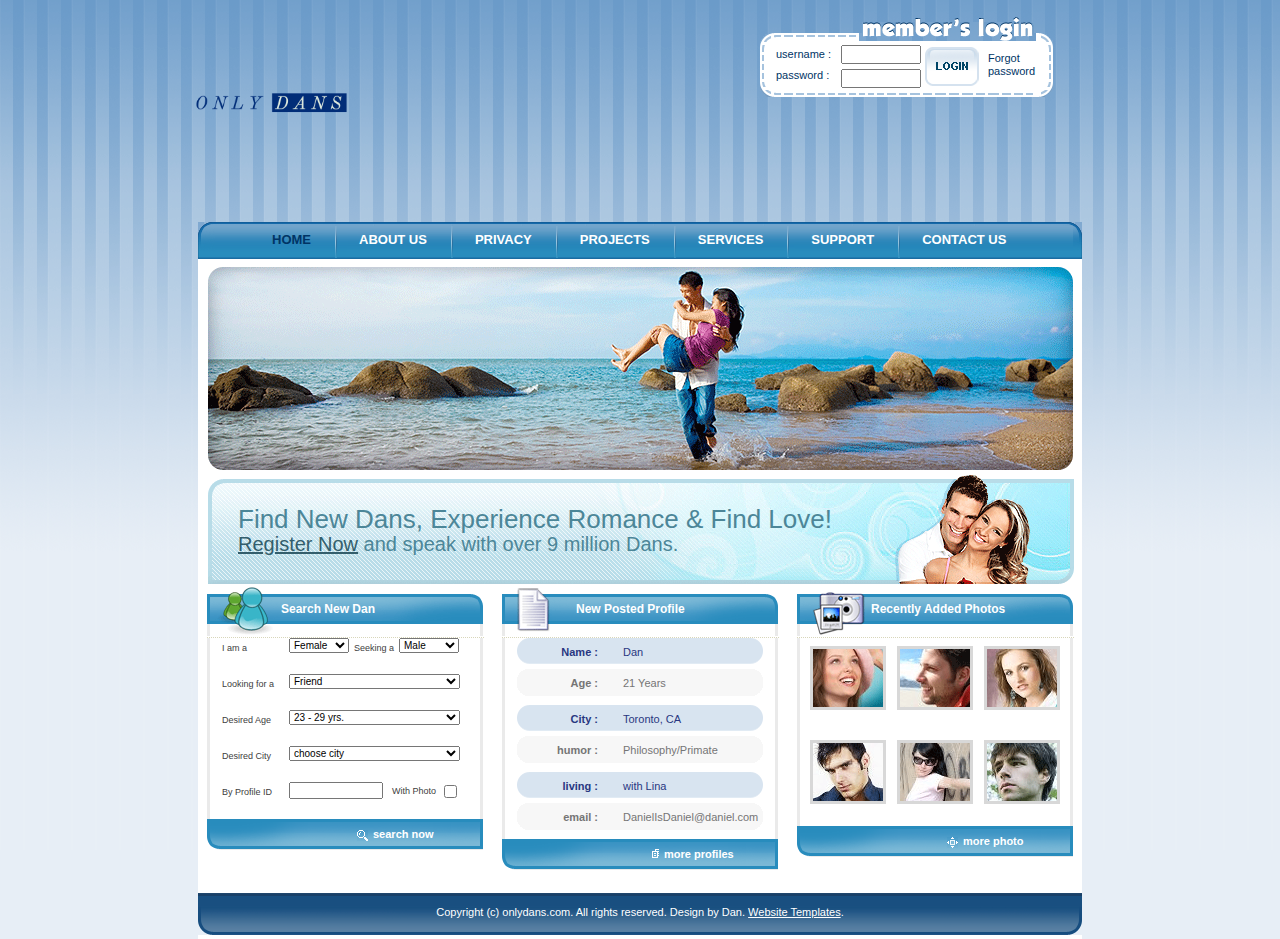
<file: index.html>
<!DOCTYPE html PUBLIC "-//W3C//DTD XHTML 1.0 Transitional//EN" "http://www.w3.org/TR/xhtml1/DTD/xhtml1-transitional.dtd">
<html xmlns="http://www.w3.org/1999/xhtml">
<head>
<title>Only Dans!</title>
<meta http-equiv="Content-Type" content="text/html; charset=utf-8" />
<style type="text/css" media="screen">
@import url("css/layout.css");
</style>
</head>
<body>
<div id="layout">
  <div id="header">
    <div id="logo"><a href="#"><img src="images/only dans-logos_transparent.png" style="width: 205px; height: 74;" /></a></div>
    <div class="member_login">
      <div class="login_box">
        <form action="#" method="get">
          <fieldset>
          <div class="column_1">
            <label>username :</label>
            <label>password :</label>
          </div>
          <div class="column_2">
            <input type="text" name="" value="" />
            <input type="text" name="" value="" />
          </div>
          <div class="column_3">
            <input type="image" src="images/login_btn.gif" class="login"/>
          </div>
          <div class="column_4">
            <label class="password"><a href="#">Forgot <br />
            password</a></label>
          </div>
          </fieldset>
        </form>
      </div>
    </div>
  </div>
  <div id="body_container">
    <div id="body_container_inner">
      <div id="menu">
        <ul>
          <li class="first"><a class="current" href="#">home</a></li>
          <li><a href="about_us.html">about us</a></li>
          <li><a href="privacy.html">privacy</a></li>
          <li><a href="projects.html">projects</a></li>
          <li><a href="services.html">services</a></li>
          <li><a href="support.html">support</a></li>
          <li><a href="contact_us.html">contact Us</a></li>
        </ul>
      </div>
      <div class="banner"><a href="#"><img src="images/banner.gif" alt="" /></a></div>
      <div class="find_more">
        <p>Find New Dans, Experience Romance &amp; Find Love!<br />
          <span><a href="#">Register Now</a> and speak with over 9 million Dans.</span></p>
      </div>
      <div class="container_row">
        <div class="column_partner">
          <h2>Search New Dan</h2>
          <div class="form_container">
            <form action="#" method="get">
              <fieldset>
              <div class="search_row">
                <div class="search_column_1">
                  <label>I am a</label>
                </div>
                <div class="search_column_2">
                  <select class="gender">
                    <option>Female</option>
                  </select>
                  <label>Seeking a</label>
                  <select class="gender">
                    <option>Male</option>
                  </select>
                </div>
              </div>
              <div class="search_row">
                <div class="search_column_1">
                  <label>Looking for a</label>
                </div>
                <div class="search_column_2">
                  <select class="date">
                    <option>Friend</option>
                  </select>
                </div>
              </div>
              <div class="search_row">
                <div class="search_column_1">
                  <label>Desired Age</label>
                </div>
                <div class="search_column_2">
                  <select class="date">
                    <option>23 - 29 yrs.</option>
                  </select>
                </div>
              </div>
              <div class="search_row">
                <div class="search_column_1">
                  <label>Desired City</label>
                </div>
                <div class="search_column_2">
                  <select class="date">
                    <option>choose city</option>
                  </select>
                </div>
              </div>
              <div class="search_row">
                <div class="search_column_1">
                  <label>By Profile ID</label>
                </div>
                <div class="search_column_2">
                  <input type="text" name="" value="" />
                  <label class="check">With Photo</label>
                  <input type="checkbox" name="" value="" class="checkbox"/>
                </div>
              </div>
              </fieldset>
            </form>
          </div>
          <div class="bottom_curve">
            <p><img src="images/icon_2.gif" alt="" /><a href="#">search now</a></p>
          </div>
        </div>
        <div class="column_profile">
          <h2>New Posted Profile</h2>
          <div class="detail">
            <div class="row">
              <p class="left">Name :</p>
              <p class="right">Dan</p>
            </div>
            <div class="row_1">
              <p class="left">Age :</p>
              <p class="right">21 Years</p>
            </div>
            <div class="row">
              <p class="left">City :</p>
              <p class="right">Toronto, CA</p>
            </div>
            <div class="row_1">
              <p class="left">humor :</p>
              <p class="right">Philosophy/Primate</p>
            </div>
            <div class="row">
              <p class="left">living :</p>
              <p class="right">with Lina</p>
            </div>
            <div class="row_1">
              <p class="left">email :</p>
              <p class="right">DanielIsDaniel@daniel.com</p>
            </div>
          </div>
          <div class="bottom_curve">
            <p><img src="images/icon.gif" alt="" /><a href="#">more profiles</a></p>
          </div>
        </div>
        <div class="column_photo">
          <h2>Recently Added Photos</h2>
          <div class="gallery">
            <div class="photo_row"> <a href="#"><img src="images/pic_1.gif" alt="Dan" /></a> <a href="#"><img src="images/pic_2.gif" alt="" /></a> <a href="#"><img src="images/pic_3.gif" alt="" /></a> </div>
            <div class="photo_row"> <a href="#"><img src="images/pic_4.gif" alt="Dan" /></a> <a href="#"><img src="images/pic_5.gif" alt="" /></a> <a href="#"><img src="images/pic_6.gif" alt="" /></a> </div>
          </div>
          <div class="bottom_curve">
            <p><img src="images/icon_3.gif" alt="Dan" /><a href="#">more photo</a></p>
          </div>
        </div>
      </div>
      <div id="footer">
        <div class="footer_link">
          <ul style="color:#FFf;">
            Copyright (c) onlydans.com. All rights reserved. Design by Dan. <a href="http://www.stylishtemplate.com" style="text-decoration:underline; color:#FFF;">Website Templates</a>.
          </ul>
        </div>
      </div>
    </div>
  </div>
</div>
</body>
</html>
</file>
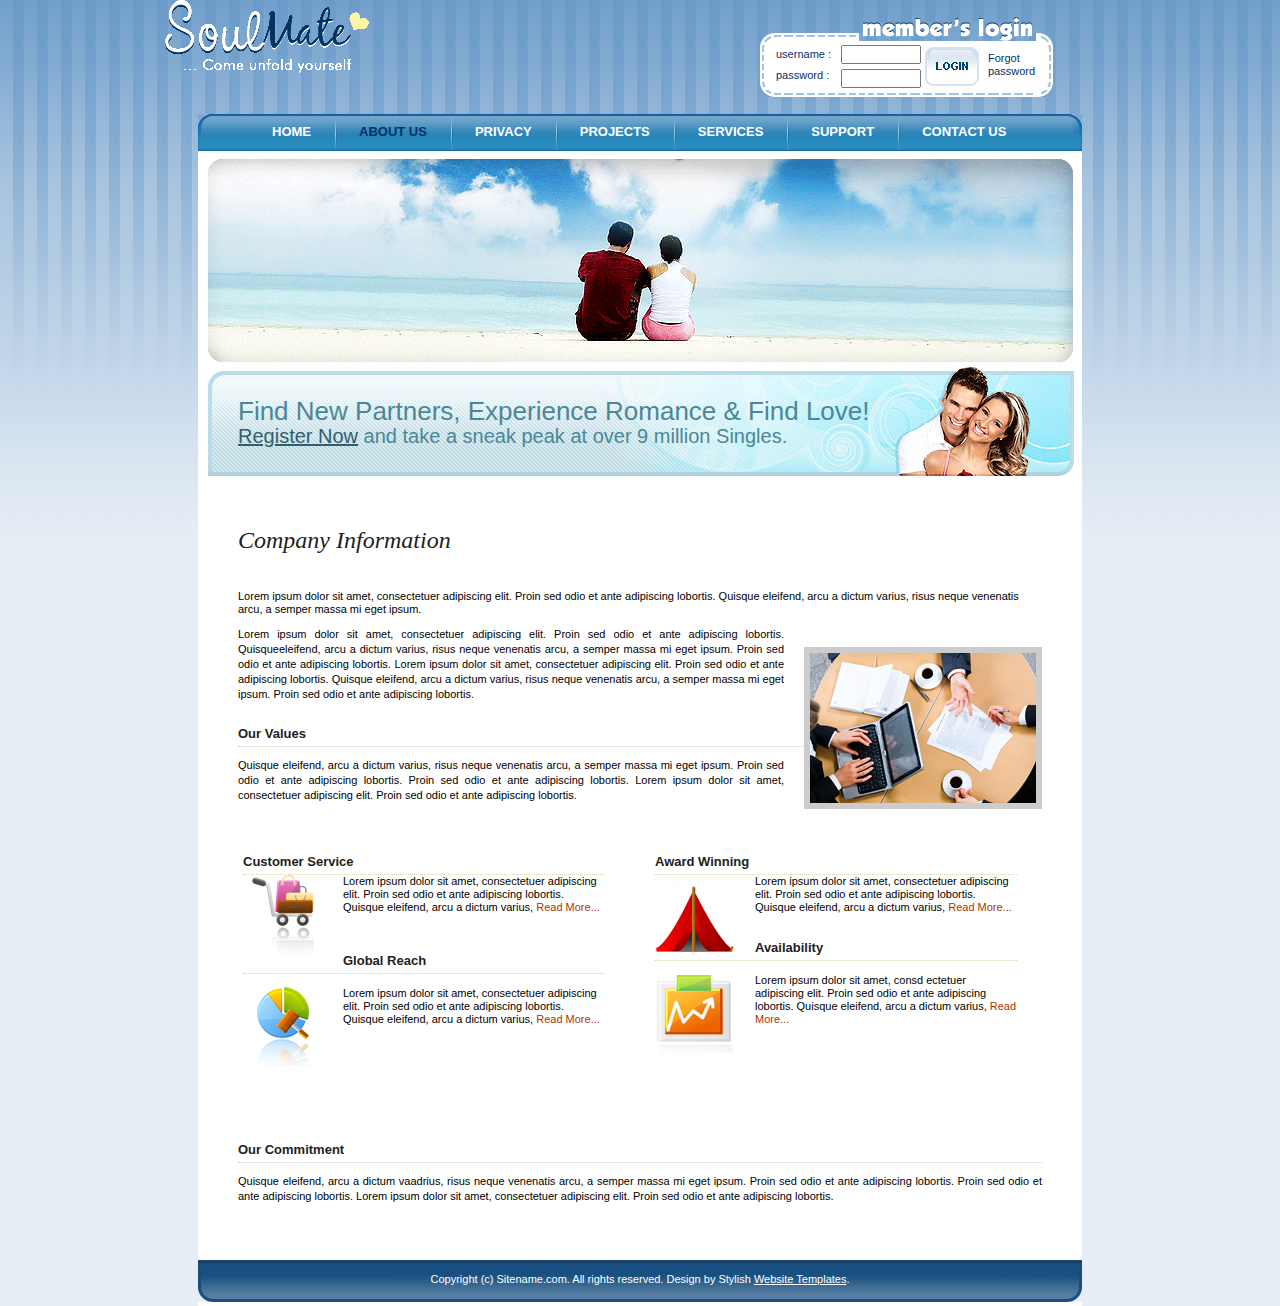
<file: about_us.html>
<!DOCTYPE html PUBLIC "-//W3C//DTD XHTML 1.0 Transitional//EN" "http://www.w3.org/TR/xhtml1/DTD/xhtml1-transitional.dtd">
<html xmlns="http://www.w3.org/1999/xhtml">
<head>
<title>SoulMate - About Us</title>
<meta http-equiv="Content-Type" content="text/html; charset=utf-8" />
<style type="text/css" media="screen">
@import url("css/layout.css");
</style>
</head>
<body>
<div id="layout">
  <div id="header">
    <div id="logo"><a href="#"><img src="images/logo_1.gif" alt="" /></a></div>
    <div class="member_login">
      <div class="login_box">
        <form action="#" method="get">
          <fieldset>
          <div class="column_1">
            <label>username :</label>
            <label>password :</label>
          </div>
          <div class="column_2">
            <input type="text" name="" value="" />
            <input type="text" name="" value="" />
          </div>
          <div class="column_3">
            <input type="image" src="images/login_btn.gif" class="login"/>
          </div>
          <div class="column_4">
            <label class="password"><a href="#">Forgot <br />
            password</a></label>
          </div>
          </fieldset>
        </form>
      </div>
    </div>
  </div>
  <div id="body_container">
    <div id="body_container_inner">
      <div id="menu">
        <ul>
          <li class="first"><a href="#">home</a></li>
          <li><a class="current" href="about_us.html">about us</a></li>
          <li><a href="privacy.html">privacy</a></li>
          <li><a href="projects.html">projects</a></li>
          <li><a href="services.html">services</a></li>
          <li><a href="support.html">support</a></li>
          <li><a href="contact_us.html">contact Us</a></li>
        </ul>
      </div>
      <div class="banner"><a href="#"><img src="images/banner_1.gif" alt="" /></a></div>
      <div class="find_more">
        <p>Find New Partners, Experience Romance &amp; Find Love!<br />
          <span><a href="#">Register Now</a> and take a sneak peak at over 9 million Singles.</span></p>
      </div>
      <div class="container_row">
        <div class="welcomezone">
          <div class="blueboldheading">
            <h1>Company <span>Information</span></h1>
          </div>
          Lorem ipsum dolor sit amet, consectetuer adipiscing elit. Proin sed odio et ante adipiscing lobortis. Quisque eleifend, arcu a dictum varius, risus neque venenatis arcu, a semper massa mi eget ipsum.
          <p><img src="images/photo-about.jpg" alt="" width="226" height="150" class="project-img_1" />Lorem ipsum dolor sit amet, consectetuer adipiscing elit. Proin sed odio et ante adipiscing lobortis. Quisqueeleifend, arcu a dictum varius, risus neque venenatis arcu, a semper massa mi eget ipsum. Proin sed odio et ante adipiscing lobortis. Lorem ipsum dolor sit amet, consectetuer adipiscing elit. Proin sed odio et ante adipiscing lobortis. Quisque eleifend, arcu a dictum varius, risus neque venenatis arcu, a semper massa mi eget ipsum. Proin sed odio et ante adipiscing lobortis. </p>
          <br />
          <h2>Our Values</h2>
          <p>Quisque eleifend, arcu a dictum varius, risus neque venenatis arcu, a semper massa mi eget ipsum. Proin sed odio et ante adipiscing lobortis. Proin sed odio et ante adipiscing lobortis. Lorem ipsum dolor sit amet, consectetuer adipiscing elit. Proin sed odio et ante adipiscing lobortis.</p>
          <div class="clear"></div>
        </div>
        <div class="clear"></div>
        <div class="row2">
          <div class="box1">
            <div>
              <h2>Customer Service</h2>
              <div> <img src="images/ico-med-1.png" alt="" class="about-img" /> Lorem ipsum dolor sit amet, consectetuer adipiscing elit. Proin sed odio et ante adipiscing lobortis. Quisque eleifend, arcu a dictum varius, <a href="#">Read More...</a> </div>
              <br />
              <br />
            </div>
            <div><br />
              <h2>Global Reach</h2>
              <br />
              <div> <img src="images/ico-med-3.png" alt="" class="about-img" /> Lorem ipsum dolor sit amet, consectetuer adipiscing elit. Proin sed odio et ante adipiscing lobortis. Quisque eleifend, arcu a dictum varius, <a href="#">Read More...</a></div>
            </div>
          </div>
          <div class="box2">
            <div>
              <h2>Award Winning</h2>
              <div> <img src="images/ico-med-2.png" alt="" class="about-img" /> Lorem ipsum dolor sit amet, consectetuer adipiscing elit. Proin sed odio et ante adipiscing lobortis. Quisque eleifend, arcu a dictum varius, <a href="#">Read More...</a></div>
              <br />
              <br />
            </div>
            <div>
              <h2>Availability</h2>
              <div><br />
                <img src="images/ico-med-4.png" alt="" class="about-img" /> Lorem ipsum dolor sit amet, consd ectetuer adipiscing elit. Proin sed odio et ante adipiscing lobortis. Quisque eleifend, arcu a dictum varius, <a href="#">Read More...</a> </div>
            </div>
          </div>
          <div class="clear"></div>
        </div>
        <div class="clear"></div>
        <div class="welcomezone">
          <h2>Our Commitment</h2>
          <p>Quisque eleifend, arcu a dictum vaadrius, risus neque venenatis arcu, a semper massa mi eget ipsum. Proin sed odio et ante adipiscing lobortis. Proin sed odio et ante adipiscing lobortis. Lorem ipsum dolor sit amet, consectetuer adipiscing elit. Proin sed odio et ante adipiscing lobortis.</p>
        </div>
      </div>
      <div id="footer">
        <div class="footer_link">
          <ul style="color:#FFf;">
            Copyright (c) Sitename.com. All rights reserved. Design by Stylish <a href="http://www.stylishtemplate.com" style="text-decoration:underline; color:#FFF;">Website Templates</a>.
          </ul>
        </div>
      </div>
    </div>
  </div>
</div>
</body>
</html>
</file>
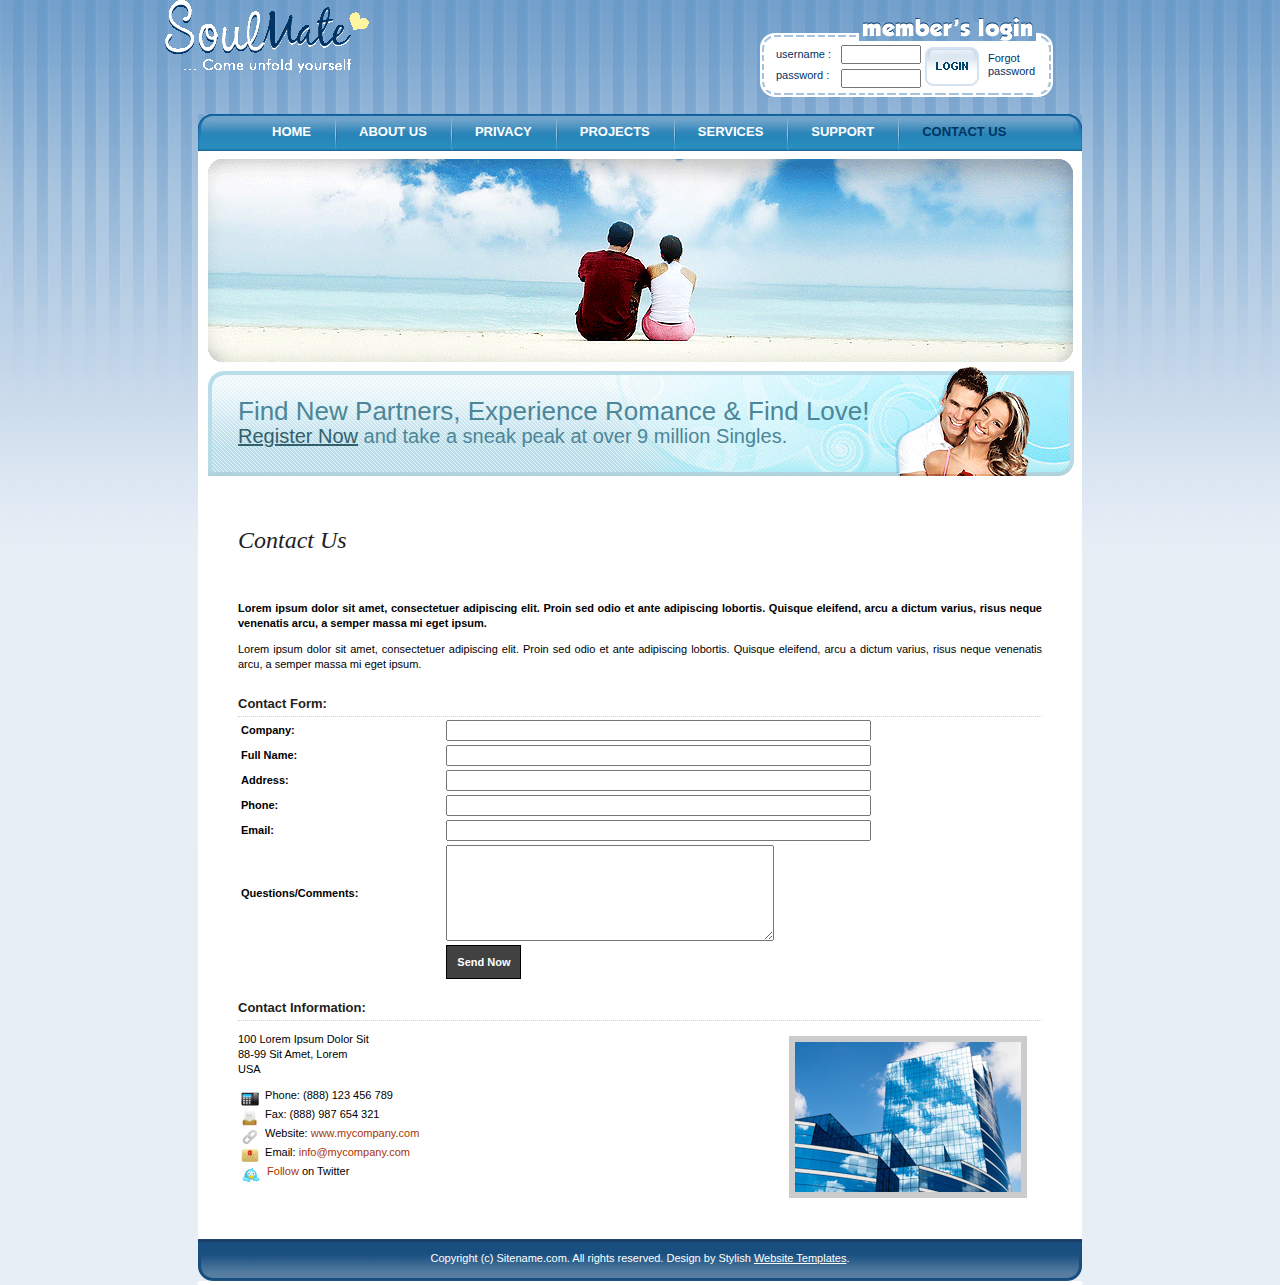
<file: contact_us.html>
<!DOCTYPE html PUBLIC "-//W3C//DTD XHTML 1.0 Transitional//EN" "http://www.w3.org/TR/xhtml1/DTD/xhtml1-transitional.dtd">
<html xmlns="http://www.w3.org/1999/xhtml">
<head>
<title>SoulMate - Contact Us</title>
<meta http-equiv="Content-Type" content="text/html; charset=utf-8" />
<style type="text/css" media="screen">
@import url("css/layout.css");
</style>
</head>
<body>
<div id="layout">
  <div id="header">
    <div id="logo"><a href="#"><img src="images/logo_1.gif" alt="" /></a></div>
    <div class="member_login">
      <div class="login_box">
        <form action="#" method="get">
          <fieldset>
          <div class="column_1">
            <label>username :</label>
            <label>password :</label>
          </div>
          <div class="column_2">
            <input type="text" name="" value="" />
            <input type="text" name="" value="" />
          </div>
          <div class="column_3">
            <input type="image" src="images/login_btn.gif" class="login"/>
          </div>
          <div class="column_4">
            <label class="password"><a href="#">Forgot <br />
            password</a></label>
          </div>
          </fieldset>
        </form>
      </div>
    </div>
  </div>
  <div id="body_container">
    <div id="body_container_inner">
      <div id="menu">
        <ul>
          <li class="first"><a href="#">home</a></li>
          <li><a href="about_us.html">about us</a></li>
          <li><a href="privacy.html">privacy</a></li>
          <li><a href="projects.html">projects</a></li>
          <li><a href="services.html">services</a></li>
          <li><a href="support.html">support</a></li>
          <li><a class="current" href="contact_us.html">contact Us</a></li>
        </ul>
      </div>
      <div class="banner"><a href="#"><img src="images/banner_1.gif" alt="" /></a></div>
      <div class="find_more">
        <p>Find New Partners, Experience Romance &amp; Find Love!<br />
          <span><a href="#">Register Now</a> and take a sneak peak at over 9 million Singles.</span></p>
      </div>
      <div class="container_row">
        <div class="welcomezone">
          <div style="margin-bottom:10px;">
            <div class="blueboldheading">
              <h1>Contact <span>Us</span></h1>
            </div>
            <div>
              <p> <strong>Lorem ipsum dolor sit amet, consectetuer adipiscing elit. Proin sed odio et ante adipiscing lobortis. Quisque eleifend, arcu a dictum varius, risus neque venenatis arcu, a semper massa mi eget ipsum. </strong></p>
              <p>Lorem ipsum dolor sit amet, consectetuer adipiscing elit. Proin sed odio et ante adipiscing lobortis. Quisque eleifend, arcu a dictum varius, risus neque venenatis arcu, a semper massa mi eget ipsum.</p>
            </div>
            <div> <br />
              <h2>Contact Form:</h2>
              <form action="#" method="post">
                <table width="99%">
                  <tr>
                    <td width="146" class="body" id="Company"><strong>
                      <label for="Company">Company:</label>
                      </strong></td>
                    <td width="398"><input name="Company" type="text" size="50" /></td>
                  </tr>
                  <tr>
                    <td class="body" id="Contact"><strong>
                      <label for="FullName">Full Name:</label>
                      </strong></td>
                    <td><input name="Name" type="text" size="50" /></td>
                  </tr>
                  <tr>
                    <td class="body" id="Address"><strong>
                      <label for="Address">Address:</label>
                      </strong></td>
                    <td><input name="Address" type="text" size="50" /></td>
                  </tr>
                  <tr>
                    <td class="body" id="Phone"><strong>
                      <label for="Phone">Phone:</label>
                      </strong></td>
                    <td><input name="Phone" type="text" size="50" /></td>
                  </tr>
                  <tr>
                    <td class="body" id="Email"><strong>
                      <label for="Email">Email:</label>
                      </strong></td>
                    <td><input name="Email" type="text" size="50" /></td>
                  </tr>
                  <tr>
                    <td class="body" id="Comments"><strong>
                      <label for="Comments">Questions/Comments:</label>
                      </strong></td>
                    <td><textarea name="comments" cols="39" rows="6"></textarea></td>
                  </tr>
                  <tr>
                    <td></td>
                    <td><input type="submit" name="submit" class="button" value="Send Now" /></td>
                  </tr>
                </table>
              </form>
            </div>
            <div> <br />
              <h2>Contact Information: </h2>
              <img src="images/photo-contact.jpg" alt="" width="226" height="150" hspace="15" vspace="15" class="project-img" />
              <p>100 Lorem Ipsum Dolor Sit<br />
                88-99 Sit Amet, Lorem<br />
                USA</p>
              <p> <span><img src="images/ico-phone.png" alt="" width="20" height="16" hspace="2" align="middle" /> Phone:</span> (888) 123 456 789<br />
                <span><img src="images/ico-fax.png" alt="" width="20" height="16" hspace="2" align="middle" /> Fax:</span> (888) 987 654 321<br />
                <span><img src="images/ico-website.png" alt="" width="20" height="16" hspace="2" align="middle" /> Website:</span> <a href="#">www.mycompany.com</a><br />
                <span><img src="images/ico-email.png" alt="" width="20" height="16" hspace="2" align="middle" /> Email:</span> <a href="#">info@mycompany.com</a><br />
                <span><img src="images/ico-twitter.png" alt="" width="20" height="16" hspace="3" align="middle" /> <a href="#">Follow</a> on Twitter</span><br />
              </p>
            </div>
          </div>
        </div>
        <div class="clear"></div>
      </div>
      <div id="footer">
        <div class="footer_link">
          <ul style="color:#FFf;">
            Copyright (c) Sitename.com. All rights reserved. Design by Stylish <a href="http://www.stylishtemplate.com" style="text-decoration:underline; color:#FFF;">Website Templates</a>.
          </ul>
        </div>
      </div>
    </div>
  </div>
</div>
</body>
</html>
</file>
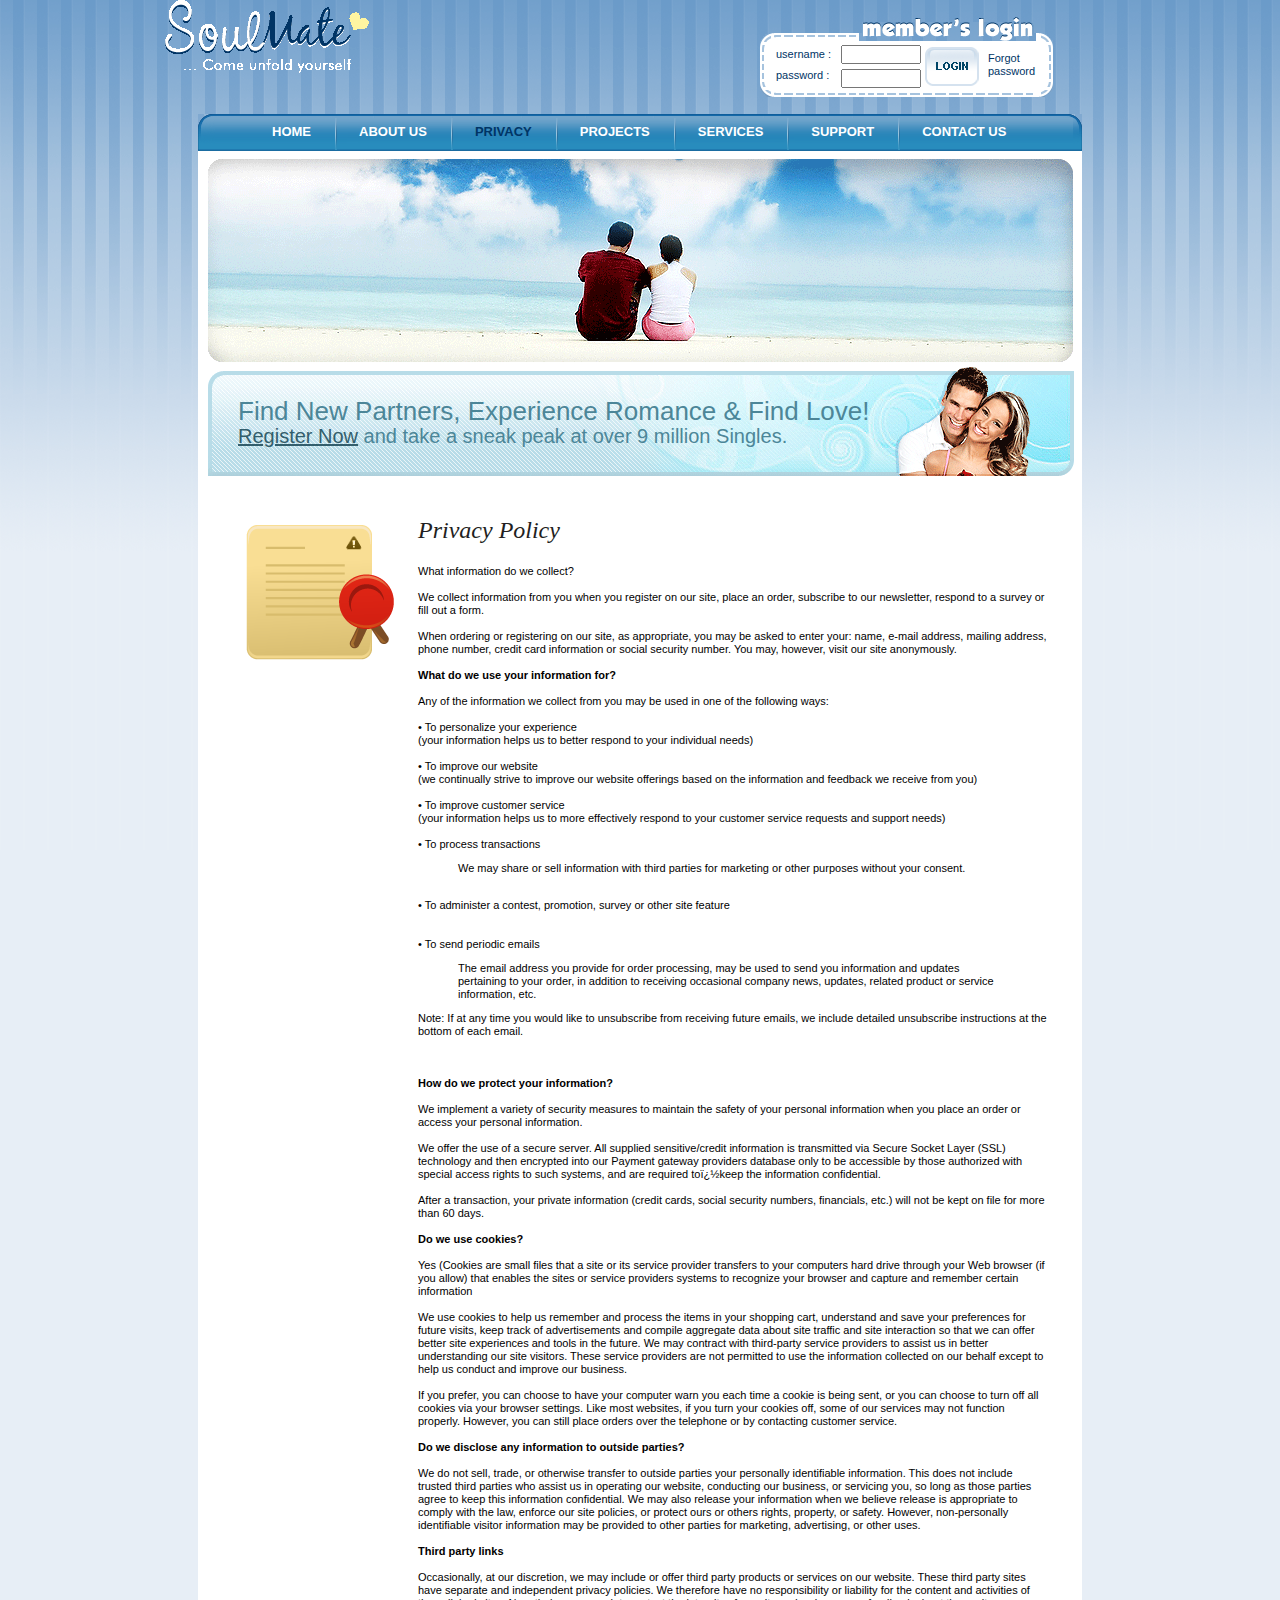
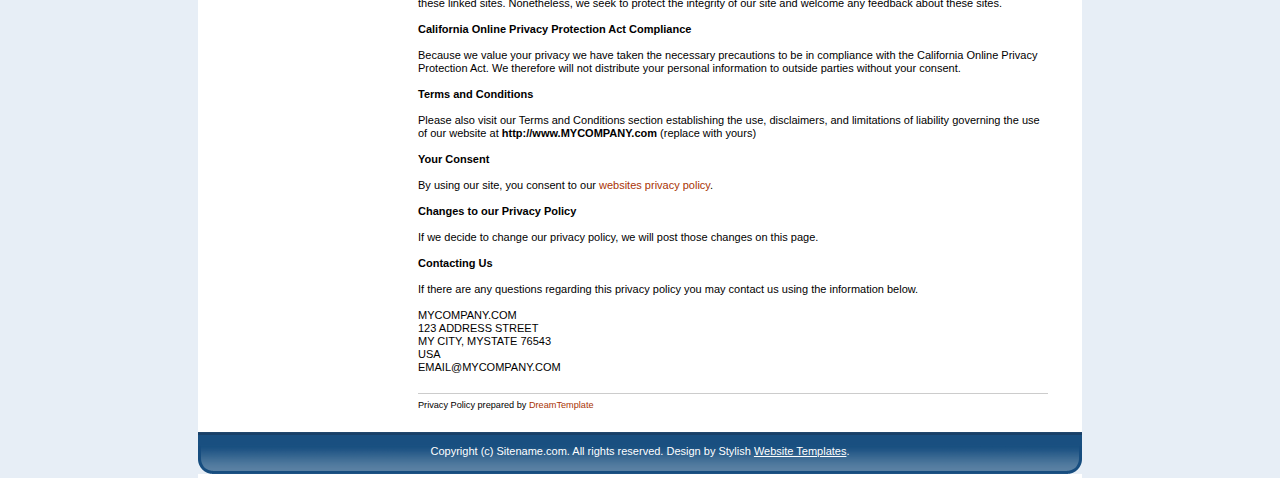
<file: privacy.html>
<!DOCTYPE html PUBLIC "-//W3C//DTD XHTML 1.0 Transitional//EN" "http://www.w3.org/TR/xhtml1/DTD/xhtml1-transitional.dtd">
<html xmlns="http://www.w3.org/1999/xhtml">
<head>
<title>SoulMate - Privacy</title>
<meta http-equiv="Content-Type" content="text/html; charset=utf-8" />
<style type="text/css" media="screen">
@import url("css/layout.css");
</style>
</head>
<body>
<div id="layout">
  <div id="header">
    <div id="logo"><a href="#"><img src="images/logo_1.gif" alt="" /></a></div>
    <div class="member_login">
      <div class="login_box">
        <form action="#" method="get">
          <fieldset>
          <div class="column_1">
            <label>username :</label>
            <label>password :</label>
          </div>
          <div class="column_2">
            <input type="text" name="" value="" />
            <input type="text" name="" value="" />
          </div>
          <div class="column_3">
            <input type="image" src="images/login_btn.gif" class="login"/>
          </div>
          <div class="column_4">
            <label class="password"><a href="#">Forgot <br />
            password</a></label>
          </div>
          </fieldset>
        </form>
      </div>
    </div>
  </div>
  <div id="body_container">
    <div id="body_container_inner">
      <div id="menu">
        <ul>
          <li class="first"><a href="#">home</a></li>
          <li><a href="about_us.html">about us</a></li>
          <li><a class="current" href="privacy.html">privacy</a></li>
          <li><a href="projects.html">projects</a></li>
          <li><a href="services.html">services</a></li>
          <li><a href="support.html">support</a></li>
          <li><a href="contact_us.html">contact Us</a></li>
        </ul>
      </div>
      <div class="banner"><a href="#"><img src="images/banner_1.gif" alt="" /></a></div>
      <div class="find_more">
        <p>Find New Partners, Experience Romance &amp; Find Love!<br />
          <span><a href="#">Register Now</a> and take a sneak peak at over 9 million Singles.</span></p>
      </div>
      <div class="container_row">
        <div id="left_box"><img src="images/ico-terms.png" alt="" width="164" height="150" style="padding:40px 0 0 40px" /> </div>
        <div id="right_box">
          <div style="font-family:arial; padding:20px 0 0 20px">
            <h1>Privacy Policy</h1>
            What information do we collect?</strong> <br />
            <br />
            We collect information from you when you register on our site, place an order, subscribe to our newsletter, respond to a survey or fill out a form. <br />
            <br />
            When ordering or registering on our site, as appropriate, you may be asked to enter your: name, e-mail address, mailing address, phone number, credit card information or social security number. You may, however, visit our site anonymously.<br />
            <br />
            <strong>What do we use your information for?</strong> <br />
            <br />
            Any of the information we collect from you may be used in one of the following ways: <br />
            <br />
            • To personalize your experience<br />
            (your information helps us to better respond to your individual needs)<br />
            <br />
            • To improve our website<br />
            (we continually strive to improve our website offerings based on the information and feedback we receive from you)<br />
            <br />
            • To improve customer service<br />
            (your information helps us to more effectively respond to your customer service requests and support needs)<br />
            <br />
            • To process transactions<br />
            <blockquote>We may share or sell information with third parties for marketing or other purposes without your consent.</blockquote>
            <br />
            • To administer a contest, promotion, survey or other site feature<br />
            <br />
            <br />
            • To send periodic emails<br />
            <blockquote>The email address you provide for order processing, may be used to send you information and updates pertaining to your order, in addition to receiving occasional company news, updates, related product or service information, etc.</blockquote>
            Note: If at any time you would like to unsubscribe from receiving future emails, we include detailed unsubscribe instructions at the bottom of each email.<br />
            <br />
            <br />
            <br />
            <strong>How do we protect your information?</strong> <br />
            <br />
            We implement a variety of security measures to maintain the safety of your personal information when you place an order or access your personal information. <br />
            <br />
            We offer the use of a secure server. All supplied sensitive/credit information is transmitted via Secure Socket Layer (SSL) technology and then encrypted into our Payment gateway providers database only to be accessible by those authorized with special access rights to such systems, and are required toï¿½keep the information confidential.<br />
            <br />
            After a transaction, your private information (credit cards, social security numbers, financials, etc.) will not be kept on file for more than 60 days.<br />
            <br />
            <strong>Do we use cookies?</strong> <br />
            <br />
            Yes (Cookies are small files that a site or its service provider transfers to your computers hard drive through your Web browser (if you allow) that enables the sites or service providers systems to recognize your browser and capture and remember certain information<br />
            <br />
            We use cookies to help us remember and process the items in your shopping cart, understand and save your preferences for future visits, keep track of advertisements and compile aggregate data about site traffic and site interaction so that we can offer better site experiences and tools in the future. We may contract with third-party service providers to assist us in better understanding our site visitors. These service providers are not permitted to use the information collected on our behalf except to help us conduct and improve our business.<br />
            <br />
            If you prefer, you can choose to have your computer warn you each time a cookie is being sent, or you can choose to turn off all cookies via your browser settings. Like most websites, if you turn your cookies off, some of our services may not function properly. However, you can still place orders over the telephone or by contacting customer service.<br />
            <br />
            <strong>Do we disclose any information to outside parties?</strong> <br />
            <br />
            We do not sell, trade, or otherwise transfer to outside parties your personally identifiable information. This does not include trusted third parties who assist us in operating our website, conducting our business, or servicing you, so long as those parties agree to keep this information confidential. We may also release your information when we believe release is appropriate to comply with the law, enforce our site policies, or protect ours or others rights, property, or safety. However, non-personally identifiable visitor information may be provided to other parties for marketing, advertising, or other uses.<br />
            <br />
            <strong>Third party links</strong> <br />
            <br />
            Occasionally, at our discretion, we may include or offer third party products or services on our website. These third party sites have separate and independent privacy policies. We therefore have no responsibility or liability for the content and activities of these linked sites. Nonetheless, we seek to protect the integrity of our site and welcome any feedback about these sites.<br />
            <br />
            <strong>California Online Privacy Protection Act Compliance</strong><br />
            <br />
            Because we value your privacy we have taken the necessary precautions to be in compliance with the California Online Privacy Protection Act. We therefore will not distribute your personal information to outside parties without your consent.<br />
            <br />
            <strong>Terms and Conditions</strong> <br />
            <br />
            Please also visit our Terms and Conditions section establishing the use, disclaimers, and limitations of liability governing the use of our website at <strong>http://www.MYCOMPANY.com</strong> (replace with yours)<br />
            <br />
            <strong>Your Consent</strong> <br />
            <br />
            By using our site, you consent to our <a href="#">websites privacy policy</a>.<br />
            <br />
            <strong>Changes to our Privacy Policy</strong> <br />
            <br />
            If we decide to change our privacy policy, we will post those changes on this page. <br />
            <br />
            <strong>Contacting Us</strong> <br />
            <br />
            If there are any questions regarding this privacy policy you may contact us using the information below. <br />
            <br />
            MYCOMPANY.COM<br />
            123 ADDRESS STREET<br />
            MY CITY, MYSTATE 76543<br />
            USA<br />
            EMAIL@MYCOMPANY.COM<br />
            <br />
            <hr noshade="noshade" size="1" color="#ccc" />
            <small>Privacy Policy prepared by <a href="http://www.dreamtemplate.com">DreamTemplate</a></small> <span></span><span></span>
            <center>
              <div style='font-size:7pt; font-family:Arial; color:gray; text-decoration:none; cursor:default;'></div>
            </center>
            <span></span><span></span><span></span></div>
          <div class="clear"></div>
          <div class="clear"></div>
        </div>
      </div>
      <div id="footer">
        <div class="footer_link">
          <ul style="color:#FFf;">
            Copyright (c) Sitename.com. All rights reserved. Design by Stylish <a href="http://www.stylishtemplate.com" style="text-decoration:underline; color:#FFF;">Website Templates</a>.
          </ul>
        </div>
      </div>
    </div>
  </div>
</div>
</body>
</html>
</file>
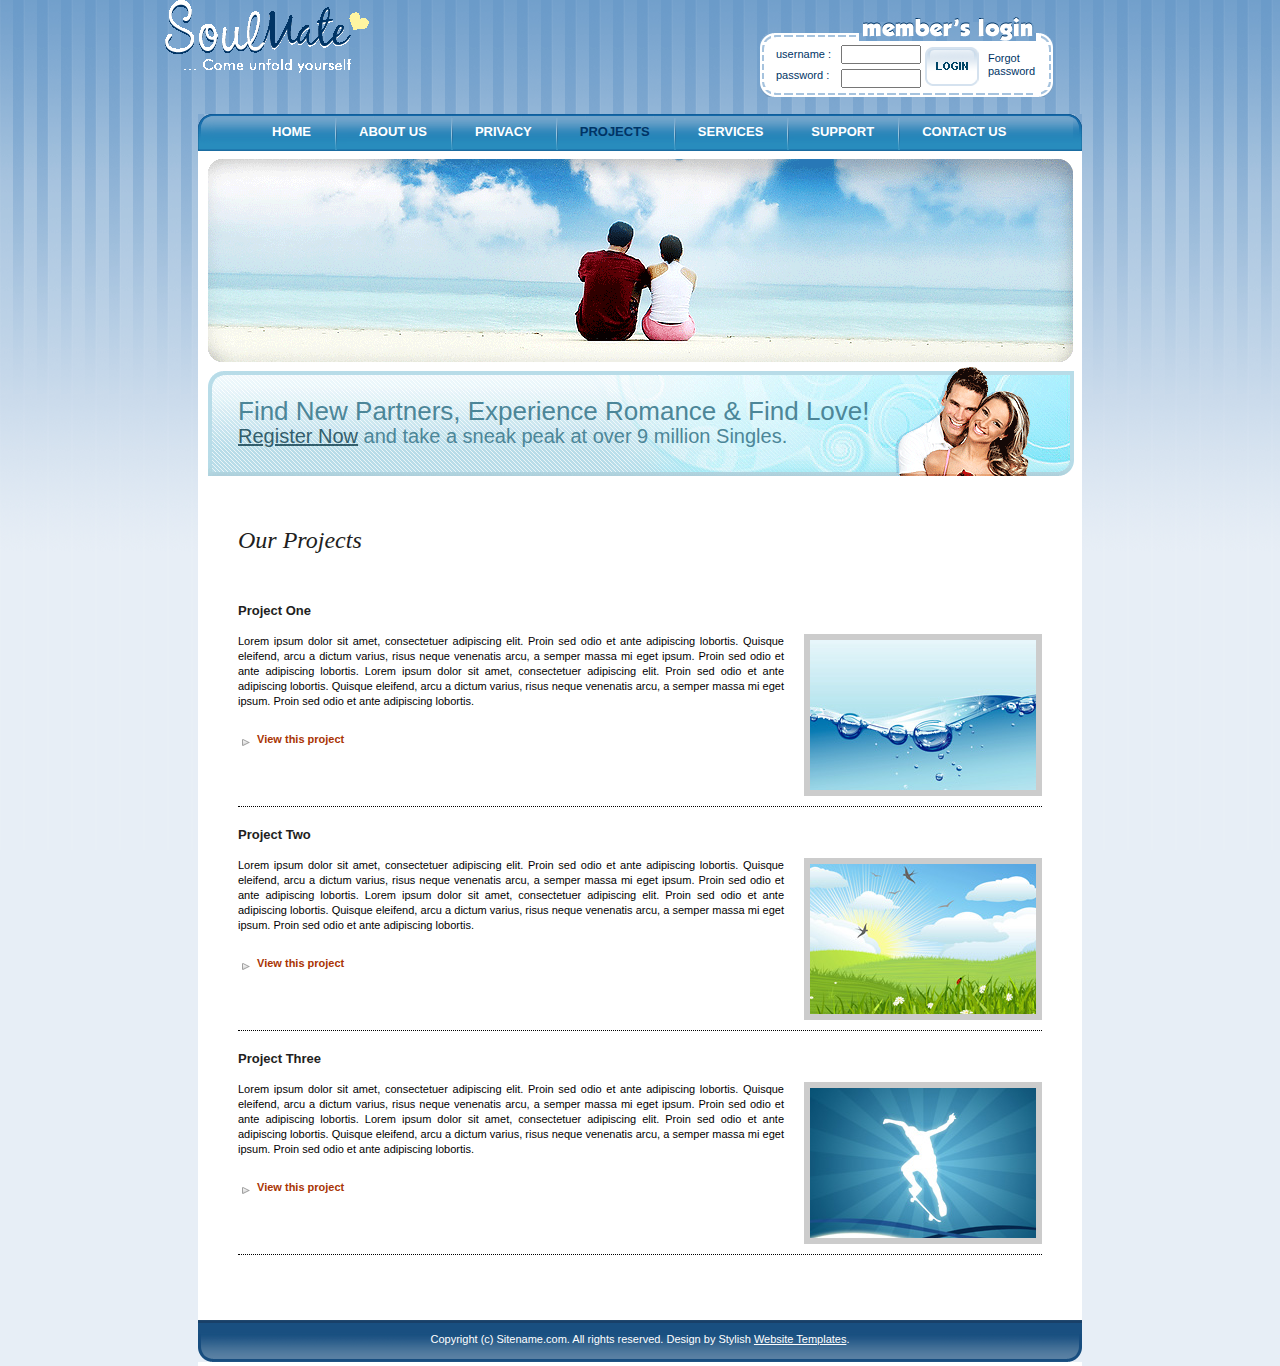
<file: projects.html>
<!DOCTYPE html PUBLIC "-//W3C//DTD XHTML 1.0 Transitional//EN" "http://www.w3.org/TR/xhtml1/DTD/xhtml1-transitional.dtd">
<html xmlns="http://www.w3.org/1999/xhtml">
<head>
<title>SoulMate - Projects</title>
<meta http-equiv="Content-Type" content="text/html; charset=utf-8" />
<style type="text/css" media="screen">
@import url("css/layout.css");
</style>
</head>
<body>
<div id="layout">
  <div id="header">
    <div id="logo"><a href="#"><img src="images/logo_1.gif" alt="" /></a></div>
    <div class="member_login">
      <div class="login_box">
        <form action="#" method="get">
          <fieldset>
          <div class="column_1">
            <label>username :</label>
            <label>password :</label>
          </div>
          <div class="column_2">
            <input type="text" name="" value="" />
            <input type="text" name="" value="" />
          </div>
          <div class="column_3">
            <input type="image" src="images/login_btn.gif" class="login"/>
          </div>
          <div class="column_4">
            <label class="password"><a href="#">Forgot <br />
            password</a></label>
          </div>
          </fieldset>
        </form>
      </div>
    </div>
  </div>
  <div id="body_container">
    <div id="body_container_inner">
      <div id="menu">
        <ul>
          <li class="first"><a href="#">home</a></li>
          <li><a href="about_us.html">about us</a></li>
          <li><a href="privacy.html">privacy</a></li>
          <li><a class="current" href="projects.html">projects</a></li>
          <li><a href="services.html">services</a></li>
          <li><a href="support.html">support</a></li>
          <li><a href="contact_us.html">contact Us</a></li>
        </ul>
      </div>
      <div class="banner"><a href="#"><img src="images/banner_1.gif" alt="" /></a></div>
      <div class="find_more">
        <p>Find New Partners, Experience Romance &amp; Find Love!<br />
          <span><a href="#">Register Now</a> and take a sneak peak at over 9 million Singles.</span></p>
      </div>
      <div class="container_row">
        <div class="welcomezone">
          <div style="margin-bottom:20px; border-bottom:1px dotted #000; padding-bottom:10px;">
            <div class="blueboldheading">
              <h1>Our <span>Projects</span></h1>
            </div>
            <br />
            <h3>Project One</h3>
            <div> <img src="images/projectimg1.jpg" alt="" class="project-img" />
              <p> Lorem ipsum dolor sit amet, consectetuer adipiscing elit. Proin sed odio et ante adipiscing lobortis. Quisque eleifend, arcu a dictum varius, risus neque venenatis arcu, a semper massa mi eget ipsum. Proin sed odio et ante adipiscing lobortis. Lorem ipsum dolor sit amet, consectetuer adipiscing elit. Proin sed odio et ante adipiscing lobortis. Quisque eleifend, arcu a dictum varius, risus neque venenatis arcu, a semper massa mi eget ipsum. Proin sed odio et ante adipiscing lobortis.</p>
            </div>
            <br />
            <div style="font-weight:bold;"><img src="images/arrow.png" width="16" height="16" border="0" align="middle" alt="" /> <a href="#">View this project</a>
              <div class="clear"></div>
            </div>
          </div>
          <div style="margin-bottom:20px; border-bottom:1px dotted #000; padding-bottom:10px;">
            <h3>Project Two</h3>
            <div> <img src="images/projectimg2.jpg" alt="" class="project-img" />
              <p> Lorem ipsum dolor sit amet, consectetuer adipiscing elit. Proin sed odio et ante adipiscing lobortis. Quisque eleifend, arcu a dictum varius, risus neque venenatis arcu, a semper massa mi eget ipsum. Proin sed odio et ante adipiscing lobortis. Lorem ipsum dolor sit amet, consectetuer adipiscing elit. Proin sed odio et ante adipiscing lobortis. Quisque eleifend, arcu a dictum varius, risus neque venenatis arcu, a semper massa mi eget ipsum. Proin sed odio et ante adipiscing lobortis.</p>
            </div>
            <br />
            <div style="font-weight:bold;"><img src="images/arrow.png" width="16" height="16" border="0" align="middle" alt="" /> <a href="#">View this project</a>
              <div class="clear"></div>
            </div>
          </div>
          <div style="margin-bottom:20px; border-bottom:1px dotted #000; padding-bottom:10px;">
            <h3>Project Three</h3>
            <div> <img src="images/projectimg3.jpg" alt="" class="project-img" />
              <p> Lorem ipsum dolor sit amet, consectetuer adipiscing elit. Proin sed odio et ante adipiscing lobortis. Quisque eleifend, arcu a dictum varius, risus neque venenatis arcu, a semper massa mi eget ipsum. Proin sed odio et ante adipiscing lobortis. Lorem ipsum dolor sit amet, consectetuer adipiscing elit. Proin sed odio et ante adipiscing lobortis. Quisque eleifend, arcu a dictum varius, risus neque venenatis arcu, a semper massa mi eget ipsum. Proin sed odio et ante adipiscing lobortis.</p>
            </div>
            <br />
            <div style="font-weight:bold;"><img src="images/arrow.png" width="16" height="16" border="0" align="middle" alt="" /> <a href="#">View this project</a>
              <div class="clear"></div>
            </div>
          </div>
        </div>
        <div class="clear"></div>
      </div>
      <div id="footer">
        <div class="footer_link">
          <ul style="color:#FFf;">
            Copyright (c) Sitename.com. All rights reserved. Design by Stylish <a href="http://www.stylishtemplate.com" style="text-decoration:underline; color:#FFF;">Website Templates</a>.
          </ul>
        </div>
      </div>
    </div>
  </div>
</div>
</body>
</html>
</file>
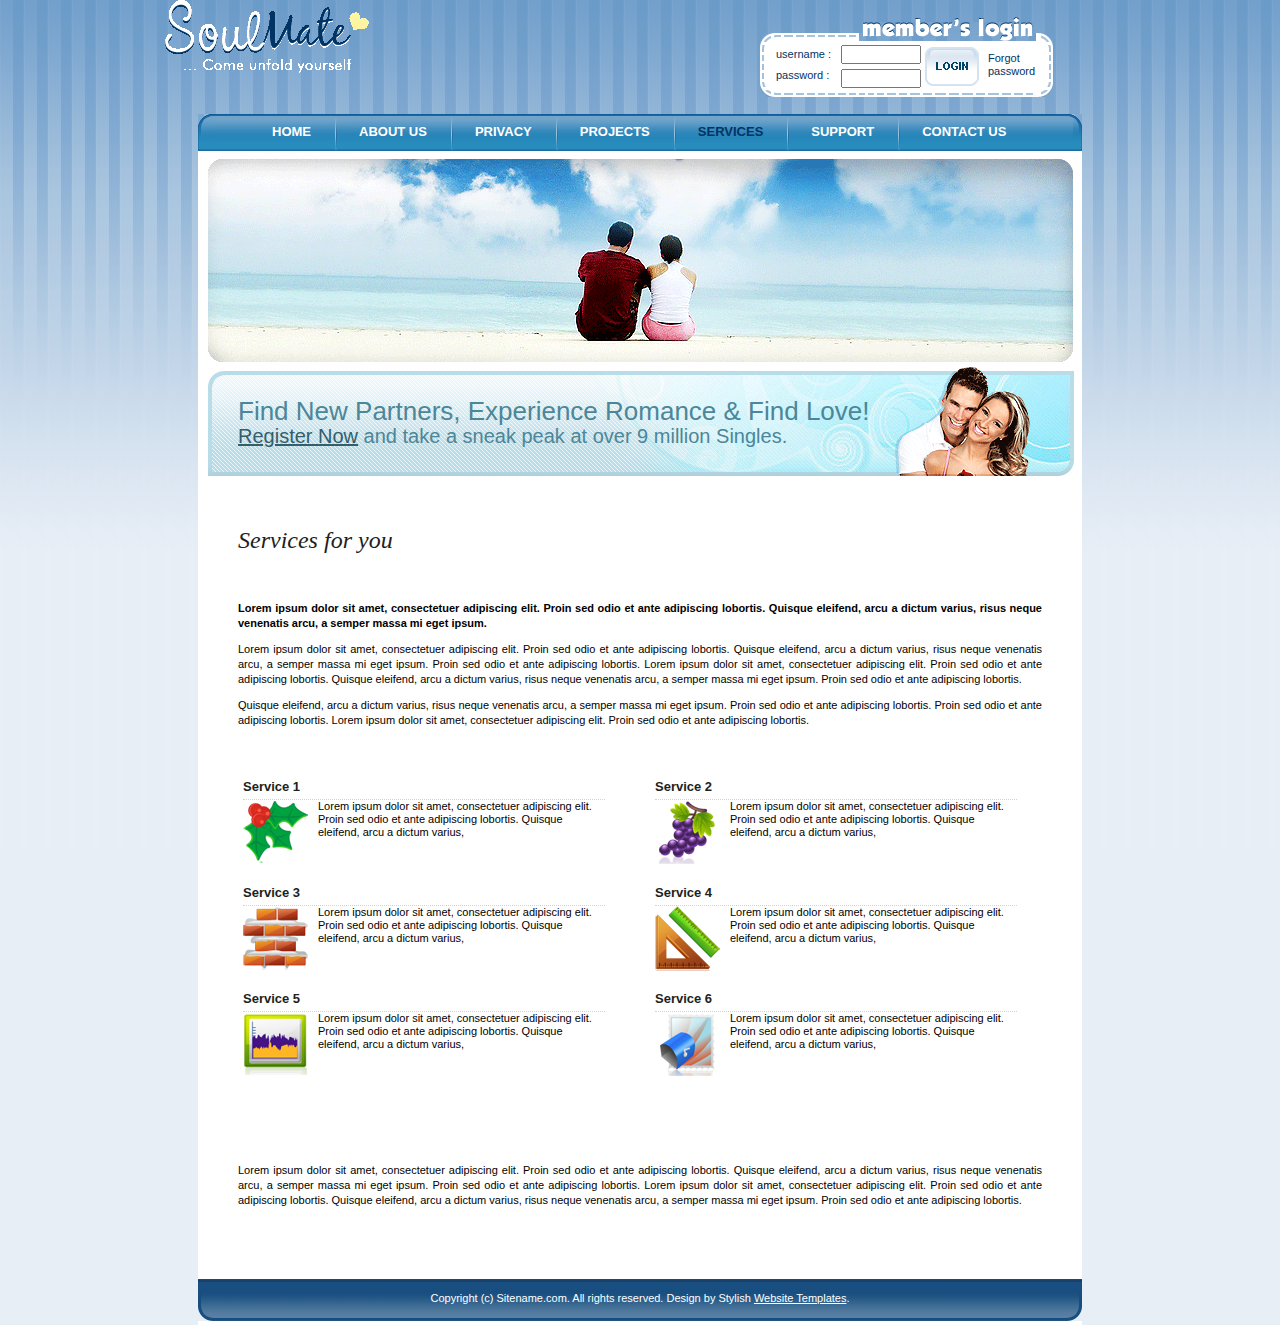
<file: services.html>
<!DOCTYPE html PUBLIC "-//W3C//DTD XHTML 1.0 Transitional//EN" "http://www.w3.org/TR/xhtml1/DTD/xhtml1-transitional.dtd">
<html xmlns="http://www.w3.org/1999/xhtml">
<head>
<title>SoulMate - Services</title>
<meta http-equiv="Content-Type" content="text/html; charset=utf-8" />
<style type="text/css" media="screen">
@import url("css/layout.css");
</style>
</head>
<body>
<div id="layout">
  <div id="header">
    <div id="logo"><a href="#"><img src="images/logo_1.gif" alt="" /></a></div>
    <div class="member_login">
      <div class="login_box">
        <form action="#" method="get">
          <fieldset>
          <div class="column_1">
            <label>username :</label>
            <label>password :</label>
          </div>
          <div class="column_2">
            <input type="text" name="" value="" />
            <input type="text" name="" value="" />
          </div>
          <div class="column_3">
            <input type="image" src="images/login_btn.gif" class="login"/>
          </div>
          <div class="column_4">
            <label class="password"><a href="#">Forgot <br />
            password</a></label>
          </div>
          </fieldset>
        </form>
      </div>
    </div>
  </div>
  <div id="body_container">
    <div id="body_container_inner">
      <div id="menu">
        <ul>
          <li class="first"><a href="#">home</a></li>
          <li><a href="about_us.html">about us</a></li>
          <li><a href="privacy.html">privacy</a></li>
          <li><a href="projects.html">projects</a></li>
          <li><a class="current" href="services.html">services</a></li>
          <li><a href="support.html">support</a></li>
          <li><a href="contact_us.html">contact Us</a></li>
        </ul>
      </div>
      <div class="banner"><a href="#"><img src="images/banner_1.gif" alt="" /></a></div>
      <div class="find_more">
        <p>Find New Partners, Experience Romance &amp; Find Love!<br />
          <span><a href="#">Register Now</a> and take a sneak peak at over 9 million Singles.</span></p>
      </div>
      <div class="container_row">
        <div class="welcomezone">
          <div class="blueboldheading">
            <h1>Services <span>for you</span></h1>
          </div>
          <p> <strong>Lorem ipsum dolor sit amet, consectetuer adipiscing elit. Proin sed odio et ante adipiscing lobortis. Quisque eleifend, arcu a dictum varius, risus neque venenatis arcu, a semper massa mi eget ipsum. </strong></p>
          <p>Lorem ipsum dolor sit amet, consectetuer adipiscing elit. Proin sed odio et ante adipiscing lobortis. Quisque eleifend, arcu a dictum varius, risus neque venenatis arcu, a semper massa mi eget ipsum. Proin sed odio et ante adipiscing lobortis. Lorem ipsum dolor sit amet, consectetuer adipiscing elit. Proin sed odio et ante adipiscing lobortis. Quisque eleifend, arcu a dictum varius, risus neque venenatis arcu, a semper massa mi eget ipsum. Proin sed odio et ante adipiscing lobortis.</p>
          <p>Quisque eleifend, arcu a dictum varius, risus neque venenatis arcu, a semper massa mi eget ipsum. Proin sed odio et ante adipiscing lobortis. Proin sed odio et ante adipiscing lobortis. Lorem ipsum dolor sit amet, consectetuer adipiscing elit. Proin sed odio et ante adipiscing lobortis.</p>
          <div class="clear"></div>
        </div>
        <div class="clear"></div>
        <div class="row2">
          <div class="box1">
            <div style="margin-bottom:10px;">
              <h2>Service 1</h2>
              <div> <img src="images/ico1.png" alt="" width="65" height="65" class="service-img" /> Lorem ipsum dolor sit amet, consectetuer adipiscing elit. Proin sed odio et ante adipiscing lobortis. Quisque eleifend, arcu a dictum varius, <a href="#"></a>
                <div style="clear:both"></div>
              </div>
            </div>
            <div style="margin-bottom:10px;">
              <h2>Service 3</h2>
              <div> <img src="images/ico3.png" alt="" class="service-img" /> Lorem ipsum dolor sit amet, consectetuer adipiscing elit. Proin sed odio et ante adipiscing lobortis. Quisque eleifend, arcu a dictum varius, <a href="#"></a>
                <div style="clear:both"></div>
              </div>
            </div>
            <div style="margin-bottom:10px;">
              <h2>Service 5</h2>
              <div> <img src="images/ico5.png" alt="" class="service-img" /> Lorem ipsum dolor sit amet, consectetuer adipiscing elit. Proin sed odio et ante adipiscing lobortis. Quisque eleifend, arcu a dictum varius, <a href="#"></a>
                <div style="clear:both"></div>
              </div>
            </div>
          </div>
          <div class="box2">
            <div style="margin-bottom:10px;">
              <h2>Service 2</h2>
              <div> <img src="images/ico2.png" alt="" class="service-img" /> Lorem ipsum dolor sit amet, consectetuer adipiscing elit. Proin sed odio et ante adipiscing lobortis. Quisque eleifend, arcu a dictum varius, <a href="#"></a>
                <div style="clear:both"></div>
              </div>
            </div>
            <div style="margin-bottom:10px;">
              <h2>Service 4</h2>
              <div> <img src="images/ico4.png" alt="" class="service-img" /> Lorem ipsum dolor sit amet, consectetuer adipiscing elit. Proin sed odio et ante adipiscing lobortis. Quisque eleifend, arcu a dictum varius, <a href="#"></a>
                <div style="clear:both"></div>
              </div>
            </div>
            <div style="margin-bottom:10px;">
              <h2>Service 6</h2>
              <div> <img src="images/ico6.png" alt="" class="service-img" /> Lorem ipsum dolor sit amet, consectetuer adipiscing elit. Proin sed odio et ante adipiscing lobortis. Quisque eleifend, arcu a dictum varius, <a href="#"></a>
                <div style="clear:both"></div>
              </div>
            </div>
          </div>
          <div class="clear"></div>
        </div>
        <div class="clear"></div>
        <div class="row2">
          <p> Lorem ipsum dolor sit amet, consectetuer adipiscing elit. Proin sed odio et ante adipiscing lobortis. Quisque eleifend, arcu a dictum varius, risus neque venenatis arcu, a semper massa mi eget ipsum. Proin sed odio et ante adipiscing lobortis. Lorem ipsum dolor sit amet, consectetuer adipiscing elit. Proin sed odio et ante adipiscing lobortis. Quisque eleifend, arcu a dictum varius, risus neque venenatis arcu, a semper massa mi eget ipsum. Proin sed odio et ante adipiscing lobortis. </p>
        </div>
        <div class="clear"></div>
      </div>
      <div id="footer">
        <div class="footer_link">
          <ul style="color:#FFf;">
            Copyright (c) Sitename.com. All rights reserved. Design by Stylish <a href="http://www.stylishtemplate.com" style="text-decoration:underline; color:#FFF;">Website Templates</a>.
          </ul>
        </div>
      </div>
    </div>
  </div>
</div>
</body>
</html>
</file>
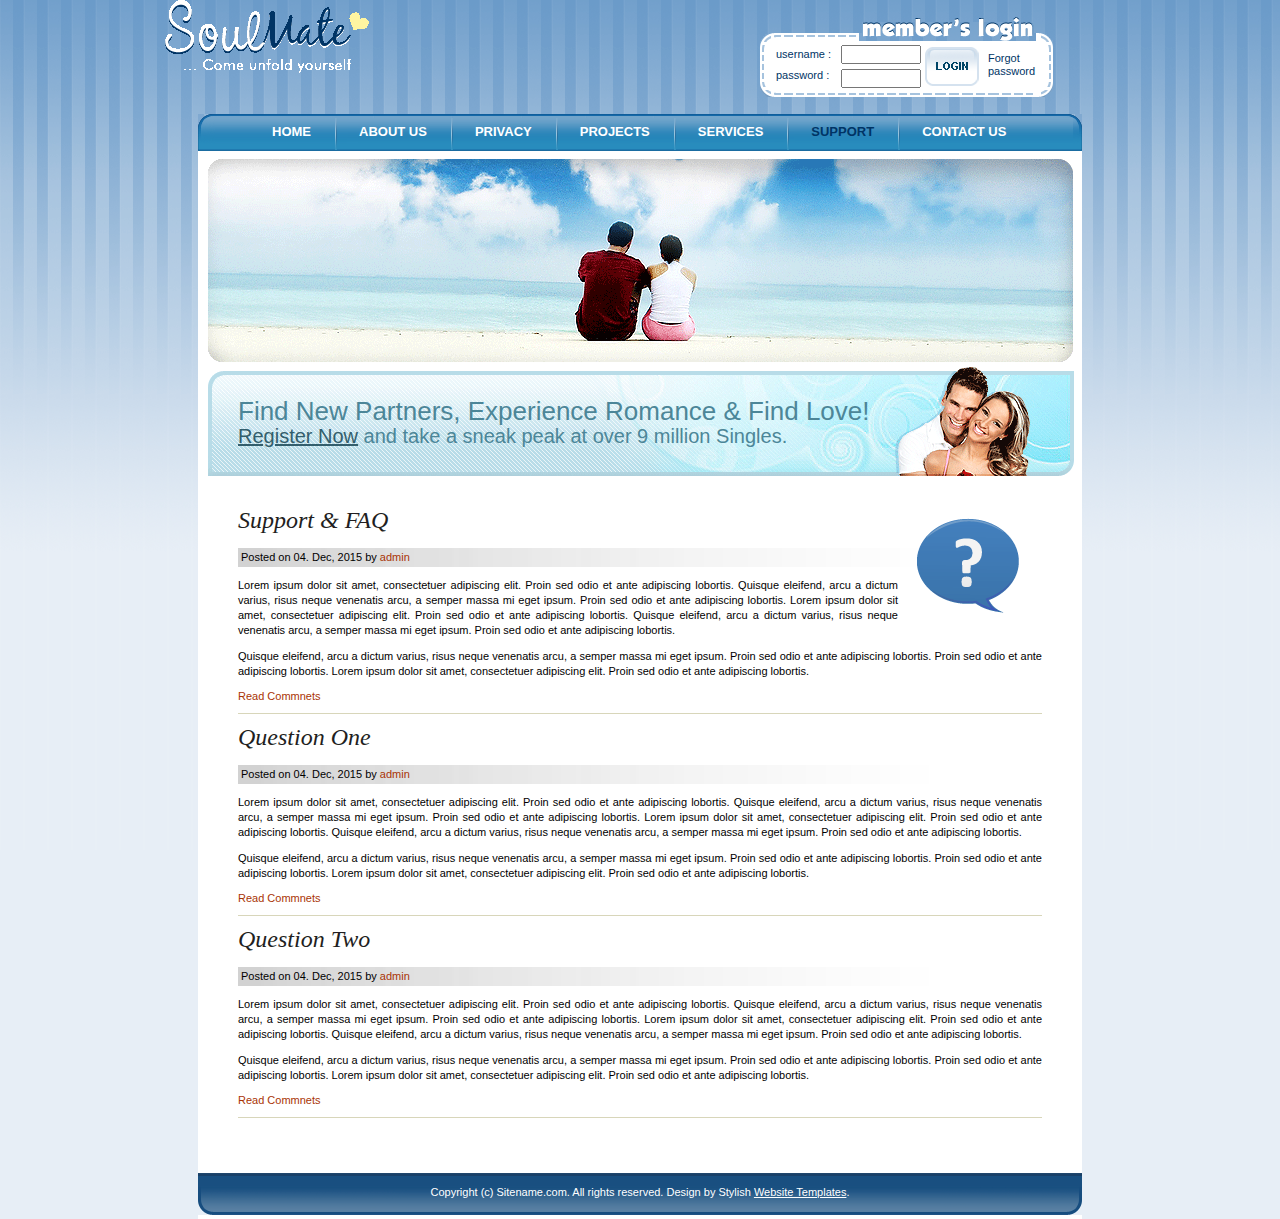
<file: support.html>
<!DOCTYPE html PUBLIC "-//W3C//DTD XHTML 1.0 Transitional//EN" "http://www.w3.org/TR/xhtml1/DTD/xhtml1-transitional.dtd">
<html xmlns="http://www.w3.org/1999/xhtml">
<head>
<title>SoulMate - Support</title>
<meta http-equiv="Content-Type" content="text/html; charset=utf-8" />
<style type="text/css" media="screen">
@import url("css/layout.css");
</style>
</head>
<body>
<div id="layout">
  <div id="header">
    <div id="logo"><a href="#"><img src="images/logo_1.gif" alt="" /></a></div>
    <div class="member_login">
      <div class="login_box">
        <form action="#" method="get">
          <fieldset>
          <div class="column_1">
            <label>username :</label>
            <label>password :</label>
          </div>
          <div class="column_2">
            <input type="text" name="" value="" />
            <input type="text" name="" value="" />
          </div>
          <div class="column_3">
            <input type="image" src="images/login_btn.gif" class="login"/>
          </div>
          <div class="column_4">
            <label class="password"><a href="#">Forgot <br />
            password</a></label>
          </div>
          </fieldset>
        </form>
      </div>
    </div>
  </div>
  <div id="body_container">
    <div id="body_container_inner">
      <div id="menu">
        <ul>
          <li class="first"><a href="#">home</a></li>
          <li><a href="about_us.html">about us</a></li>
          <li><a href="privacy.html">privacy</a></li>
          <li><a href="projects.html">projects</a></li>
          <li><a href="services.html">services</a></li>
          <li><a class="current" href="support.html">support</a></li>
          <li><a href="contact_us.html">contact Us</a></li>
        </ul>
      </div>
      <div class="banner"><a href="#"><img src="images/banner_1.gif" alt="" /></a></div>
      <div class="find_more">
        <p>Find New Partners, Experience Romance &amp; Find Love!<br />
          <span><a href="#">Register Now</a> and take a sneak peak at over 9 million Singles.</span></p>
      </div>
      <div class="container_row">
        <div class="welcomezone">
          <div style="margin-bottom:10px; border-bottom:1px solid #d8d6ba; padding-bottom:10px;">
            <div class="blueboldheading"><img src="images/ico-support.png" width="144" height="117" align="right" alt="" />
              <h1 class="inner">Support <span>&amp; FAQ</span></h1>
            </div>
            <div class="blog-posted-row">Posted on 04. Dec, 2015 by <a href="#" class="supports">admin</a></div>
            <div>
              <p>Lorem ipsum dolor sit amet, consectetuer adipiscing elit. Proin sed odio et ante adipiscing lobortis. Quisque eleifend, arcu a dictum varius, risus neque venenatis arcu, a semper massa mi eget ipsum. Proin sed odio et ante adipiscing lobortis. Lorem ipsum dolor sit amet, consectetuer adipiscing elit. Proin sed odio et ante adipiscing lobortis. Quisque eleifend, arcu a dictum varius, risus neque venenatis arcu, a semper massa mi eget ipsum. Proin sed odio et ante adipiscing lobortis.</p>
              <p>Quisque eleifend, arcu a dictum varius, risus neque venenatis arcu, a semper massa mi eget ipsum. Proin sed odio et ante adipiscing lobortis. Proin sed odio et ante adipiscing lobortis. Lorem ipsum dolor sit amet, consectetuer adipiscing elit. Proin sed odio et ante adipiscing lobortis.</p>
            </div>
            <div><a href="#">Read Commnets</a></div>
          </div>
          <div class="clear"></div>
          <div style="margin-bottom:10px; border-bottom:1px solid #d8d6ba; padding-bottom:10px;">
            <div class="blueboldheading">
              <h1 class="inner">Question <span>One</span></h1>
            </div>
            <div class="blog-posted-row">Posted on 04. Dec, 2015 by <a href="#" class="supports">admin</a></div>
            <div>
              <p>Lorem ipsum dolor sit amet, consectetuer adipiscing elit. Proin sed odio et ante adipiscing lobortis. Quisque eleifend, arcu a dictum varius, risus neque venenatis arcu, a semper massa mi eget ipsum. Proin sed odio et ante adipiscing lobortis. Lorem ipsum dolor sit amet, consectetuer adipiscing elit. Proin sed odio et ante adipiscing lobortis. Quisque eleifend, arcu a dictum varius, risus neque venenatis arcu, a semper massa mi eget ipsum. Proin sed odio et ante adipiscing lobortis.</p>
              <p>Quisque eleifend, arcu a dictum varius, risus neque venenatis arcu, a semper massa mi eget ipsum. Proin sed odio et ante adipiscing lobortis. Proin sed odio et ante adipiscing lobortis. Lorem ipsum dolor sit amet, consectetuer adipiscing elit. Proin sed odio et ante adipiscing lobortis.</p>
            </div>
            <div><a href="#">Read Commnets</a></div>
          </div>
          <div class="clear"></div>
          <div style="margin-bottom:10px; border-bottom:1px solid #d8d6ba; padding-bottom:10px;">
            <div class="blueboldheading">
              <h1 class="inner">Question <span>Two</span></h1>
            </div>
            <div class="blog-posted-row">Posted on 04. Dec, 2015 by <a href="#" class="supports">admin</a></div>
            <div>
              <p>Lorem ipsum dolor sit amet, consectetuer adipiscing elit. Proin sed odio et ante adipiscing lobortis. Quisque eleifend, arcu a dictum varius, risus neque venenatis arcu, a semper massa mi eget ipsum. Proin sed odio et ante adipiscing lobortis. Lorem ipsum dolor sit amet, consectetuer adipiscing elit. Proin sed odio et ante adipiscing lobortis. Quisque eleifend, arcu a dictum varius, risus neque venenatis arcu, a semper massa mi eget ipsum. Proin sed odio et ante adipiscing lobortis.</p>
              <p>Quisque eleifend, arcu a dictum varius, risus neque venenatis arcu, a semper massa mi eget ipsum. Proin sed odio et ante adipiscing lobortis. Proin sed odio et ante adipiscing lobortis. Lorem ipsum dolor sit amet, consectetuer adipiscing elit. Proin sed odio et ante adipiscing lobortis.</p>
            </div>
            <div><a href="#">Read Commnets</a></div>
          </div>
          <div class="clear"></div>
        </div>
        <div class="clear"></div>
        <div class="clear"></div>
      </div>
      <div id="footer">
        <div class="footer_link">
          <ul style="color:#FFf;">
            Copyright (c) Sitename.com. All rights reserved. Design by Stylish <a href="http://www.stylishtemplate.com" style="text-decoration:underline; color:#FFF;">Website Templates</a>.
          </ul>
        </div>
      </div>
    </div>
  </div>
</div>
</body>
</html>
</file>
